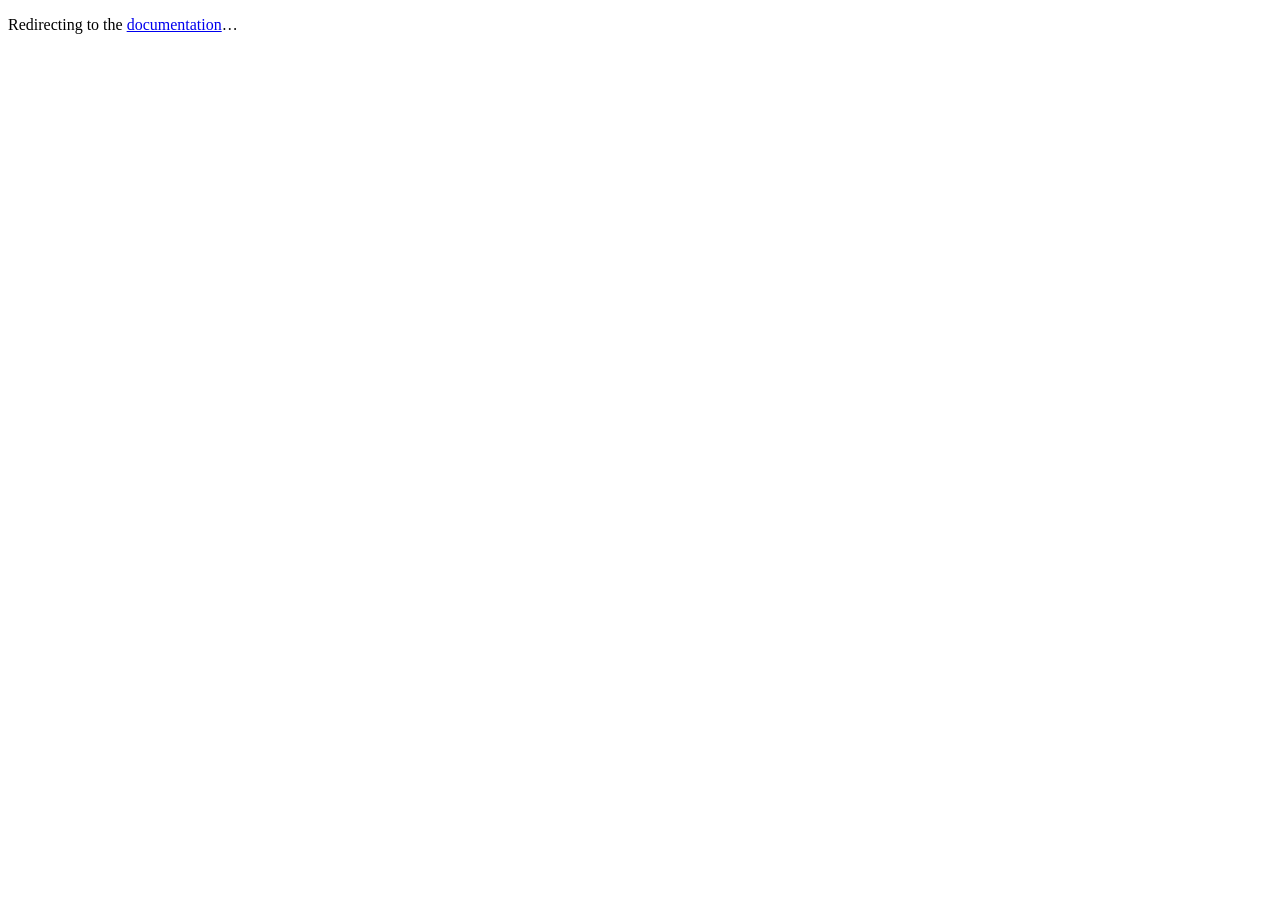
<file: website/redirect/index.html>
<!DOCTYPE html>
<!--
  GitHub Pages site-root redirect for versioned documentation (AAASM-2754).

  Documentation is published under per-channel / per-version subpaths
  (/latest/, /pre-release/, /stable/, /<tag>/). This file is placed at the
  Pages site root by the Docs Site workflow so visitors landing on the bare
  site URL are forwarded to the preferred channel.

  Landing precedence: stable -> pre-release -> latest.
  The workflow rewrites the @@DEFAULT_PATH@@ token below to the resolved
  channel subpath (e.g. ./stable/) by reading data/versions.toml, so the root
  always lands on the best available channel without a hardcoded version.
-->
<html lang="en">
<head>
  <meta charset="utf-8" />
  <!--
    No-JS fallback only (AAASM-3559). For JS-enabled browsers the redirect is
    deferred via setTimeout in <body> so gtag.js can load and send its
    page_view hit before the page navigates away; an instant meta-refresh here
    would navigate before the GA hit fires (Google's tag test then reports the
    tag as not detected). Browsers without JS still redirect immediately.
  -->
  <noscript>
    <meta http-equiv="refresh" content="0; url=@@DEFAULT_PATH@@" />
  </noscript>
  <link rel="canonical" href="@@DEFAULT_PATH@@" />
  <title>Redirecting to documentation…</title>
  <!--
    Google Analytics 4 with Consent Mode v2 (AAASM-3559).

    This bare-root stub is a static redirect (not Hugo-rendered), so it never
    runs layouts/_partials/custom/head-end.html and would otherwise carry no GA
    tag — Google's "Test your website" on the bare root then reports the tag as
    not detected. Mirror the content pages' gated GA snippet here, with the same
    deny-by-default consent posture, so the root is tagged before it redirects.
    Measurement ID G-WMTJDD3JZ6 matches params.analytics.googleAnalyticsID in
    website/hugo.toml.
  -->
  <script>
    // 1. Consent Mode default: deny everything before any GA hit can fire.
    window.dataLayer = window.dataLayer || [];
    function gtag() { dataLayer.push(arguments); }
    gtag('consent', 'default', {
      'analytics_storage': 'denied',
      'ad_storage': 'denied',
      'ad_user_data': 'denied',
      'ad_personalization': 'denied',
      'wait_for_update': 500
    });
    // 2. Re-apply a previously stored opt-in BEFORE the first hit.
    try {
      if (window.localStorage &&
          localStorage.getItem('aa-analytics-consent') === 'granted') {
        gtag('consent', 'update', { 'analytics_storage': 'granted' });
      }
    } catch (e) { /* localStorage unavailable (private mode); stay denied */ }
    gtag('js', new Date());
    // 4. Configure GA4 (hits respect the consent state set above).
    gtag('config', 'G-WMTJDD3JZ6', { 'anonymize_ip': true });
  </script>
  <!-- 3. Load gtag.js (after consent default is established). -->
  <script async src="https://www.googletagmanager.com/gtag/js?id=G-WMTJDD3JZ6"></script>
</head>
<body>
  <p>Redirecting to the <a href="@@DEFAULT_PATH@@">documentation</a>…</p>
  <!--
    Defer the redirect ~1.5s so gtag.js (loaded async in <head>) has time to
    initialise and send its page_view hit before navigation (AAASM-3559).
  -->
  <script>
    setTimeout(function () {
      window.location.replace("@@DEFAULT_PATH@@" + window.location.hash);
    }, 1500);
  </script>
</body>
</html>
</file>
